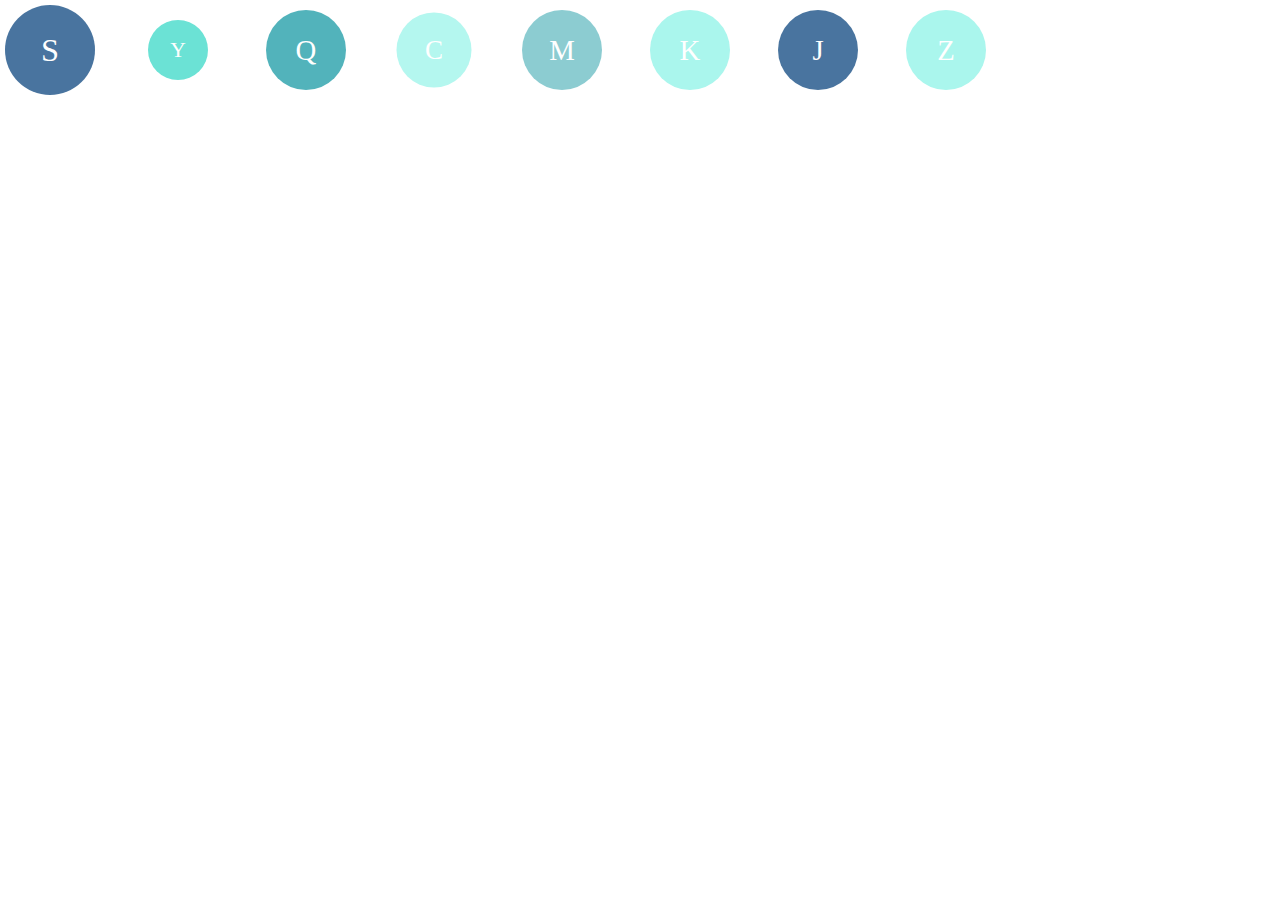
<file: index.html>
<!DOCTYPE html>
<html>
<head>
  <meta charset="UTF-8">
  <title>Bubble</title>
  <link rel="stylesheet" href="css/style.css">
</head>

<body>
  <div class="bubbles">
      <div class="bubble x1">
        <div class="alphabet">S</div>
        <div class="more">
          <div class="description">
            <span class="name">Shaohuan Li</span>
            <br>
            <span class="detail">Shao is a tech</span>
          </div>
        </div>
      </div>
      <div class="bubble x2">
        <div class="alphabet">Y</div>
        <div class="more">
          <div class="description">
            <span class="name">Yang Zhixing</span>
            <br>
            <span class="detail">Zhixing is an iOS engineer and photographer </span>
          </div>
        </div>
      </div>
      <div class="bubble x3">
        <div class="alphabet">Q</div>
        <div class="more">
          <div class="description">
            <span class="name">Shaohuan Li</span>
            <br>
            <span class="detail">Shao is an tech entrepreneur specialized in iOS and Front end development. </span>
          </div>
        </div>
      </div>
      <div class="bubble x4">
        <div class="alphabet">C</div>
        <div class="more">
          <div class="description">
            <span class="name">Shaohuan Li</span>
            <br>
            <span class="detail">Shao is an tech entrepreneur specialized in iOS and Front end development. </span>
          </div>
        </div>
      </div>
      <div class="bubble x5">
        <div class="alphabet">M</div>
        <div class="more">
          <div class="description">
            <span class="name">Shaohuan Li</span>
            <br>
            <span class="detail">Shao is an tech entrepreneur specialized in iOS and Front end development. </span>
          </div>
        </div>
      </div>
      <div class="bubble x6">
        <div class="alphabet">K</div>
        <div class="more">
          <div class="description">
            <span class="name">Shaohuan Li</span>
            <br>
            <span class="detail">Shao is an tech entrepreneur specialized in iOS and Front end development. </span>
          </div>
        </div>
      </div>
      <div class="bubble x7">
        <div class="alphabet">J</div>
        <div class="more">
          <div class="description">
            <span class="name">Shaohuan Li</span>
            <br>
            <span class="detail">Shao is an tech entrepreneur specialized in iOS and Front end development. </span>
          </div>
        </div>
      </div>
      <div class="bubble x8">
        <div class="alphabet">Z</div>
        <div class="more">
          <div class="description">
            <span class="name">Shaohuan Li</span>
            <br>
            <span class="detail">Shao is an tech entrepreneur specialized in iOS and Front end development. </span>
          </div>
        </div>
      </div>
  </div>
  <svg xmlns="http://www.w3.org/2000/svg" version="1.1">
    <defs>
      <filter id="goo">
        <feGaussianBlur in="SourceGraphic" stdDeviation="10" result="blur"></feGaussianBlur>
        <feColorMatrix in="blur" mode="matrix" values="1 0 0 0 0  0 1 0 0 0  0 0 1 0 0  0 0 0 18 -7" result="goo"></feColorMatrix>
        <feBlend in="SourceGraphic" in2="goo"></feBlend>
      </filter>
    </defs>
  </svg>
</body>
</html>
</file>
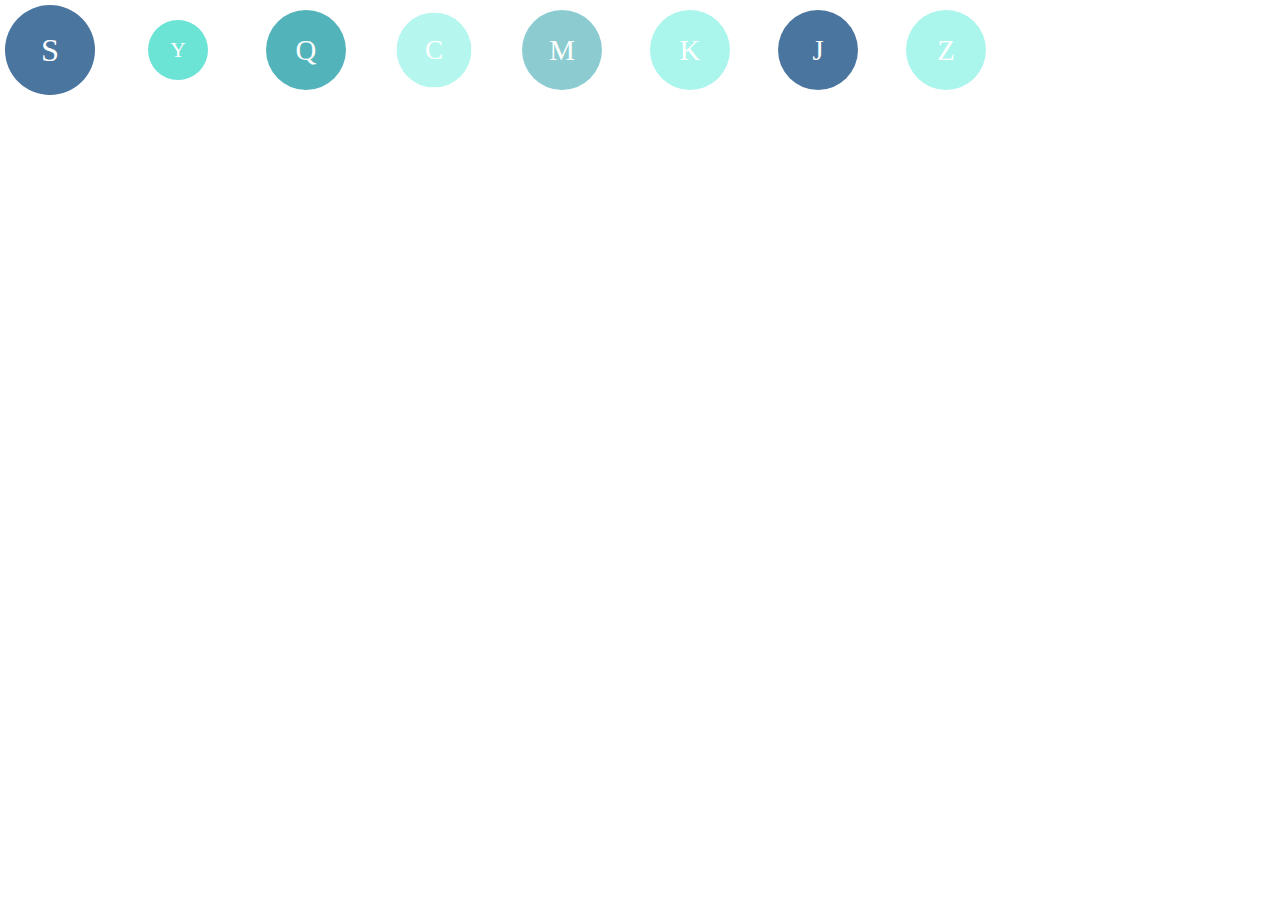
<file: bubble/index.html>
<!DOCTYPE html>
<html>
<head>
  <meta charset="UTF-8">
  <title>Bubble</title>
  <link rel="stylesheet" href="css/style.css">
</head>

<body>
  <div class="bubbles">
      <div class="bubble x1">
        <div class="alphabet">S</div>
        <div class="more">
          <div class="description">
            <span class="name">Shaohuan Li</span>
            <br>
            <span class="detail">Shao is an tech entrepreneur specialized in iOS and Front end development. </span>
          </div>
        </div>
      </div>
      <div class="bubble x2">
        <div class="alphabet">Y</div>
        <div class="more">
          <div class="description">
            <span class="name">Shaohuan Li</span>
            <br>
            <span class="detail">Shao is an tech entrepreneur specialized in iOS and Front end development. </span>
          </div>
        </div>
      </div>
      <div class="bubble x3">
        <div class="alphabet">Q</div>
        <div class="more">
          <div class="description">
            <span class="name">Shaohuan Li</span>
            <br>
            <span class="detail">Shao is an tech entrepreneur specialized in iOS and Front end development. </span>
          </div>
        </div>
      </div>
      <div class="bubble x4">
        <div class="alphabet">C</div>
        <div class="more">
          <div class="description">
            <span class="name">Shaohuan Li</span>
            <br>
            <span class="detail">Shao is an tech entrepreneur specialized in iOS and Front end development. </span>
          </div>
        </div>
      </div>
      <div class="bubble x5">
        <div class="alphabet">M</div>
        <div class="more">
          <div class="description">
            <span class="name">Shaohuan Li</span>
            <br>
            <span class="detail">Shao is an tech entrepreneur specialized in iOS and Front end development. </span>
          </div>
        </div>
      </div>
      <div class="bubble x6">
        <div class="alphabet">K</div>
        <div class="more">
          <div class="description">
            <span class="name">Shaohuan Li</span>
            <br>
            <span class="detail">Shao is an tech entrepreneur specialized in iOS and Front end development. </span>
          </div>
        </div>
      </div>
      <div class="bubble x7">
        <div class="alphabet">J</div>
        <div class="more">
          <div class="description">
            <span class="name">Shaohuan Li</span>
            <br>
            <span class="detail">Shao is an tech entrepreneur specialized in iOS and Front end development. </span>
          </div>
        </div>
      </div>
      <div class="bubble x8">
        <div class="alphabet">Z</div>
        <div class="more">
          <div class="description">
            <span class="name">Shaohuan Li</span>
            <br>
            <span class="detail">Shao is an tech entrepreneur specialized in iOS and Front end development. </span>
          </div>
        </div>
      </div>
  </div>
  <svg xmlns="http://www.w3.org/2000/svg" version="1.1">
    <defs>
      <filter id="goo">
        <feGaussianBlur in="SourceGraphic" stdDeviation="10" result="blur"></feGaussianBlur>
        <feColorMatrix in="blur" mode="matrix" values="1 0 0 0 0  0 1 0 0 0  0 0 1 0 0  0 0 0 18 -7" result="goo"></feColorMatrix>
        <feBlend in="SourceGraphic" in2="goo"></feBlend>
      </filter>
    </defs>
  </svg>
</body>
</html>
</file>
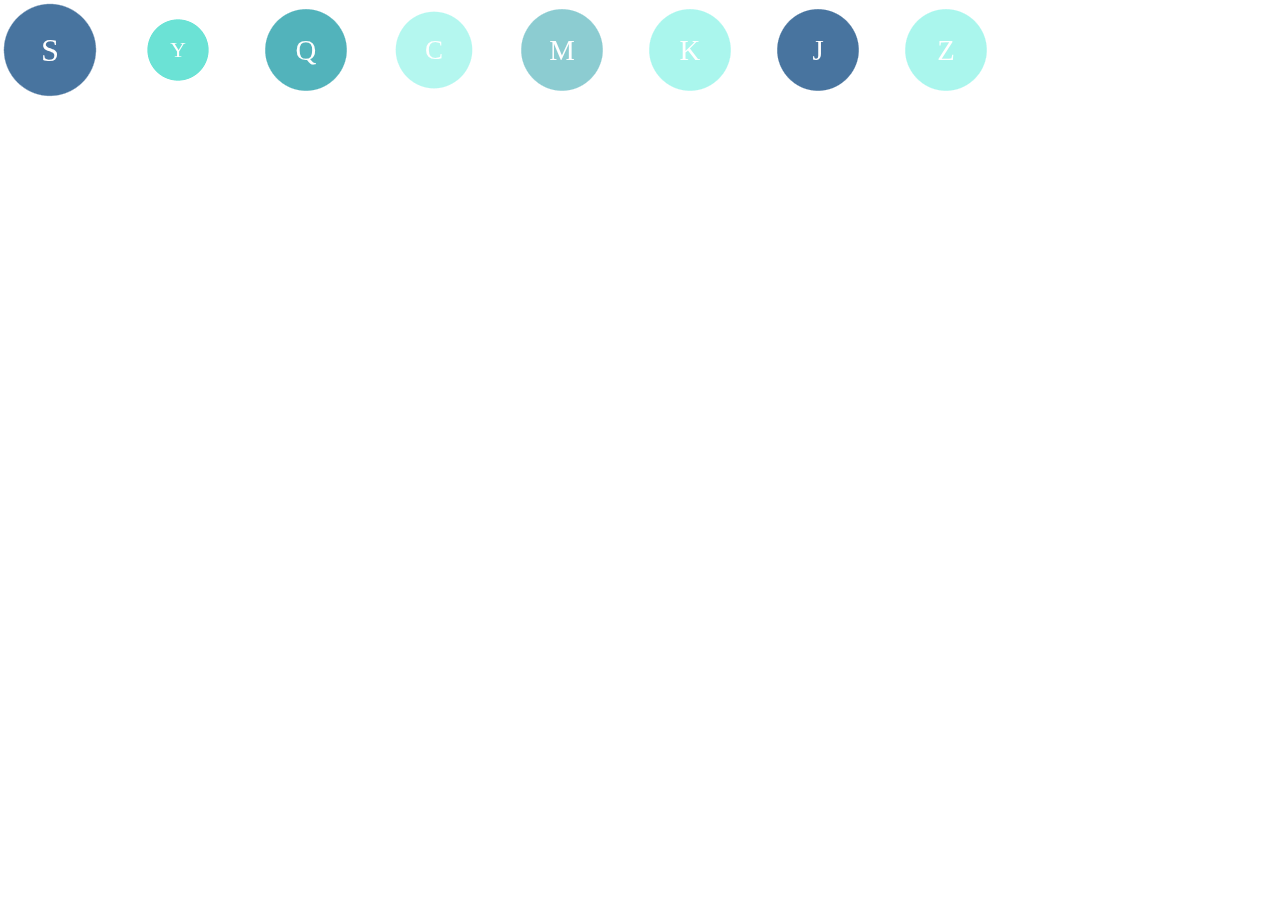
<file: blur.html>
<!DOCTYPE html>
<html>
<head>
  <meta charset="UTF-8">
  <title>Bubble</title>
  <link rel="stylesheet" href="css/style.css">
  <link rel="stylesheet" href="css/blur.css">
</head>

<body>
  <div class="bubbles">
      <div class="bubble x1">
        <div class="alphabet">S</div>
        <div class="more">
          <div class="description">
            <span class="name">Shaohuan Li</span>
            <br>
            <span class="detail">Shao is an tech entrepreneur specialized in iOS and Front end development. </span>
          </div>
        </div>
      </div>
      <div class="bubble x2">
        <div class="alphabet">Y</div>
        <div class="more">
          <div class="description">
            <span class="name">Shaohuan Li</span>
            <br>
            <span class="detail">Shao is an tech entrepreneur specialized in iOS and Front end development. </span>
          </div>
        </div>
      </div>
      <div class="bubble x3">
        <div class="alphabet">Q</div>
        <div class="more">
          <div class="description">
            <span class="name">Shaohuan Li</span>
            <br>
            <span class="detail">Shao is an tech entrepreneur specialized in iOS and Front end development. </span>
          </div>
        </div>
      </div>
      <div class="bubble x4">
        <div class="alphabet">C</div>
        <div class="more">
          <div class="description">
            <span class="name">Shaohuan Li</span>
            <br>
            <span class="detail">Shao is an tech entrepreneur specialized in iOS and Front end development. </span>
          </div>
        </div>
      </div>
      <div class="bubble x5">
        <div class="alphabet">M</div>
        <div class="more">
          <div class="description">
            <span class="name">Shaohuan Li</span>
            <br>
            <span class="detail">Shao is an tech entrepreneur specialized in iOS and Front end development. </span>
          </div>
        </div>
      </div>
      <div class="bubble x6">
        <div class="alphabet">K</div>
        <div class="more">
          <div class="description">
            <span class="name">Shaohuan Li</span>
            <br>
            <span class="detail">Shao is an tech entrepreneur specialized in iOS and Front end development. </span>
          </div>
        </div>
      </div>
      <div class="bubble x7">
        <div class="alphabet">J</div>
        <div class="more">
          <div class="description">
            <span class="name">Shaohuan Li</span>
            <br>
            <span class="detail">Shao is an tech entrepreneur specialized in iOS and Front end development. </span>
          </div>
        </div>
      </div>
      <div class="bubble x8">
        <div class="alphabet">Z</div>
        <div class="more">
          <div class="description">
            <span class="name">Shaohuan Li</span>
            <br>
            <span class="detail">Shao is an tech entrepreneur specialized in iOS and Front end development. </span>
          </div>
        </div>
      </div>
  </div>
  <svg xmlns="http://www.w3.org/2000/svg" version="1.1">
    <defs>
      <filter id="goo">
        <feGaussianBlur in="SourceGraphic" stdDeviation="10" result="blur"></feGaussianBlur>
        <feColorMatrix in="blur" mode="matrix" values="1 0 0 0 0  0 1 0 0 0  0 0 1 0 0  0 0 0 18 -7" result="goo"></feColorMatrix>
        <feBlend in="SourceGraphic" in2="goo"></feBlend>
      </filter>
    </defs>
  </svg>
</body>
</html>
</file>
<file: css/style.css>
/* line 1, ../scss/style.scss */
.bubbles {
  position: absolute;
  left: 0;
  right: 0;
  top: 0;
  height: 100%;
  bottom: 0;
}

/* line 10, ../scss/style.scss */
.bubble {
  position: absolute;
  display: table;
}
/* line 13, ../scss/style.scss */
.bubble .alphabet {
  display: inline-block;
  line-height: 100px;
  text-align: center;
  width: 100px;
  font-size: 36px;
  color: #fff;
  height: 100px;
  border-radius: 50%;
  z-index: 100;
  position: relative;
}
/* line 25, ../scss/style.scss */
.bubble .more {
  display: none;
  position: absolute;
  width: 300px;
  height: 300px;
  margin-top: -240px;
  margin-left: 80px;
}
/* line 32, ../scss/style.scss */
.bubble .more .description {
  display: none;
}
/* line 36, ../scss/style.scss */
.bubble:hover {
  opacity: 1 !important;
  -webkit-animation-play-state: paused !important;
  -moz-animation-play-state: paused !important;
  -o-animation-play-state: paused !important;
  animation-play-state: paused !important;
}
/* line 38, ../scss/style.scss */
.bubble:hover .more {
  display: table !important;
  -webkit-animation: blow 1s ease-in-out;
  -moz-animation: blow 1s ease-in-out;
  -o-animation: blow 1s ease-in-out;
  animation: blow 1s ease-in-out;
}
/* line 45, ../scss/style.scss */
.bubble:hover .description {
  display: table-cell !important;
  text-align: center;
  vertical-align: middle;
  border-radius: 50%;
  width: 300px;
  height: 300px;
  line-height: 30px;
  color: #fff;
  -webkit-animation: blow 1s ease-in-out;
  -moz-animation: blow 1s ease-in-out;
  -o-animation: blow 1s ease-in-out;
  animation: blow 1s ease-in-out;
}
/* line 58, ../scss/style.scss */
.bubble:hover .description .name {
  font-size: 14px;
}
/* line 61, ../scss/style.scss */
.bubble:hover .description .detail {
  padding: 20px;
  font-size: 12px;
}
/* line 66, ../scss/style.scss */
.bubble:hover .alphabet {
  width: 120px;
  height: 120px;
  margin-left: -20px;
  margin-top: -20px;
  text-indent: -9999px;
  background-image: url("https://fbcdn-profile-a.akamaihd.net/hprofile-ak-prn2/t5/1117684_100000757737981_1020608394_q.jpg");
  background-size: 120px 120px;
}
/* line 80, ../scss/style.scss */
.bubble.x1 {
  left: 0;
  -webkit-transform: scale(0.9);
  -moz-transform: scale(0.9);
  transform: scale(0.9);
  opacity: 0.9;
  -webkit-animation: moveclouds 15s linear infinite, sideWays 10s ease-in-out infinite alternate;
  -moz-animation: moveclouds 15s linear infinite, sideWays 10s ease-in-out infinite alternate;
  -o-animation: moveclouds 15s linear infinite, sideWays 10s ease-in-out infinite alternate;
}
/* line 89, ../scss/style.scss */
.bubble.x1 .alphabet,
.bubble.x1 .description {
  background-color: #366695;
}
/* line 94, ../scss/style.scss */
.bubble.x2 {
  left: 10%;
  -webkit-transform: scale(0.6);
  -moz-transform: scale(0.6);
  transform: scale(0.6);
  opacity: 0.8;
  -webkit-animation: moveclouds 25s linear infinite, sideWays 7s ease-in-out infinite alternate;
  -moz-animation: moveclouds 25s linear infinite, sideWays 7s ease-in-out infinite alternate;
  -o-animation: moveclouds 25s linear infinite, sideWays 7s ease-in-out infinite alternate;
}
/* line 103, ../scss/style.scss */
.bubble.x2 .alphabet,
.bubble.x2 .description {
  background-color: #47dccb;
}
/* line 108, ../scss/style.scss */
.bubble.x3 {
  left: 20%;
  -webkit-transform: scale(0.8);
  -moz-transform: scale(0.8);
  transform: scale(0.8);
  opacity: 0.9;
  -webkit-animation: moveclouds 20s linear infinite, sideWays 15s ease-in-out infinite alternate;
  -moz-animation: moveclouds 20s linear infinite, sideWays 15s ease-in-out infinite alternate;
  -o-animation: moveclouds 20s linear infinite, sideWays 15s ease-in-out infinite alternate;
}
/* line 117, ../scss/style.scss */
.bubble.x3 .alphabet,
.bubble.x3 .description {
  background-color: #40abb4;
}
/* line 122, ../scss/style.scss */
.bubble.x4 {
  left: 30%;
  -webkit-transform: scale(0.75);
  -moz-transform: scale(0.75);
  transform: scale(0.75);
  opacity: 0.7;
  -webkit-animation: moveclouds 18s linear infinite, sideWays 20s ease-in-out infinite alternate;
  -moz-animation: moveclouds 18s linear infinite, sideWays 20s ease-in-out infinite alternate;
  -o-animation: moveclouds 18s linear infinite, sideWays 20s ease-in-out infinite alternate;
}
/* line 131, ../scss/style.scss */
.bubble.x4 .alphabet,
.bubble.x4 .description {
  background-color: #95f4e9;
}
/* line 136, ../scss/style.scss */
.bubble.x5 {
  left: 40%;
  -webkit-transform: scale(0.8);
  -moz-transform: scale(0.8);
  transform: scale(0.8);
  opacity: 0.6;
  -webkit-animation: moveclouds 40s linear infinite, sideWays 12s ease-in-out infinite alternate;
  -moz-animation: moveclouds 40s linear infinite, sideWays 12s ease-in-out infinite alternate;
  -o-animation: moveclouds 40s linear infinite, sideWays 12s ease-in-out infinite alternate;
}
/* line 145, ../scss/style.scss */
.bubble.x5 .alphabet,
.bubble.x5 .description {
  background-color: #40abb4;
}
/* line 150, ../scss/style.scss */
.bubble.x6 {
  left: 50%;
  -webkit-transform: scale(0.8);
  -moz-transform: scale(0.8);
  transform: scale(0.8);
  opacity: 0.8;
  -webkit-animation: moveclouds 20s linear infinite, sideWays 8s ease-in-out infinite alternate;
  -moz-animation: moveclouds 20s linear infinite, sideWays 8s ease-in-out infinite alternate;
  -o-animation: moveclouds 20s linear infinite, sideWays 8s ease-in-out infinite alternate;
}
/* line 159, ../scss/style.scss */
.bubble.x6 .alphabet,
.bubble.x6 .description {
  background-color: #95f4e9;
}
/* line 164, ../scss/style.scss */
.bubble.x7 {
  left: 60%;
  -webkit-transform: scale(0.8);
  -moz-transform: scale(0.8);
  transform: scale(0.8);
  opacity: 0.9;
  -webkit-animation: moveclouds 30s linear infinite, sideWays 12s ease-in-out infinite alternate;
  -moz-animation: moveclouds 30s linear infinite, sideWays 12s ease-in-out infinite alternate;
  -o-animation: moveclouds 30s linear infinite, sideWays 12s ease-in-out infinite alternate;
}
/* line 173, ../scss/style.scss */
.bubble.x7 .alphabet,
.bubble.x7 .description {
  background-color: #366695;
}
/* line 178, ../scss/style.scss */
.bubble.x8 {
  left: 70%;
  -webkit-transform: scale(0.8);
  -moz-transform: scale(0.8);
  transform: scale(0.8);
  opacity: 0.8;
  -webkit-animation: moveclouds 30s linear infinite, sideWays 20s ease-in-out infinite alternate;
  -moz-animation: moveclouds 30s linear infinite, sideWays 20s ease-in-out infinite alternate;
  -o-animation: moveclouds 30s linear infinite, sideWays 20s ease-in-out infinite alternate;
}
/* line 187, ../scss/style.scss */
.bubble.x8 .alphabet,
.bubble.x8 .description {
  background-color: #95f4e9;
}

@-webkit-keyframes moveclouds {
  0% {
    top: 100%;
  }
  100% {
    top: 0;
  }
}
@-webkit-keyframes sideWays {
  0% {
    margin-left: 0px;
  }
  100% {
    margin-left: 100px;
  }
}
@-webkit-keyframes blow {
  0% {
    width: 100px;
    height: 100px;
    opacity: 0;
    margin-top: -100px;
    margin-left: -40px;
    color: transparent;
  }
  80% {
    color: transparent;
  }
  100% {
    width: 300px;
    height: 300px;
    opacity: 1;
    margin-top: -240px;
    margin-left: 80px;
    color: #fff;
  }
}
@-moz-keyframes moveclouds {
  0% {
    top: 100%;
  }
  100% {
    top: 0;
  }
}
@-moz-keyframes sideWays {
  0% {
    margin-left: 0px;
  }
  100% {
    margin-left: 100px;
  }
}
@-moz-keyframes blow {
  0% {
    width: 100px;
    height: 100px;
    opacity: 0;
    margin-top: -100px;
    margin-left: -40px;
    color: transparent;
  }
  80% {
    color: transparent;
  }
  100% {
    width: 300px;
    height: 300px;
    opacity: 1;
    margin-top: -240px;
    margin-left: 80px;
    color: #fff;
  }
}
@-o-keyframes moveclouds {
  0% {
    top: 100%;
  }
  100% {
    top: 0;
  }
}
@-o-keyframes sideWays {
  0% {
    margin-left: 0px;
  }
  100% {
    margin-left: 100px;
  }
}
@-o-keyframes blow {
  0% {
    width: 100px;
    height: 100px;
    opacity: 0;
    margin-top: -100px;
    margin-left: -40px;
    color: transparent;
  }
  80% {
    color: transparent;
  }
  100% {
    width: 300px;
    height: 300px;
    opacity: 1;
    margin-top: -240px;
    margin-left: 80px;
    color: #fff;
  }
}
</file>
<file: bubble/css/style.css>
/* line 1, ../scss/style.scss */
.bubbles {
  position: absolute;
  left: 0;
  right: 0;
  top: 0;
  height: 100%;
  bottom: 0;
}

/* line 10, ../scss/style.scss */
.bubble {
  position: absolute;
  display: table;
}
/* line 13, ../scss/style.scss */
.bubble .alphabet {
  display: inline-block;
  line-height: 100px;
  text-align: center;
  width: 100px;
  font-size: 36px;
  color: #fff;
  height: 100px;
  border-radius: 50%;
  z-index: 100;
  position: relative;
}
/* line 25, ../scss/style.scss */
.bubble .more {
  position: absolute;
  width: 300px;
  height: 300px;
  margin-top: -200px;
  margin-left: 80px;
}
/* line 31, ../scss/style.scss */
.bubble .more .description {
  display: none;
}
/* line 35, ../scss/style.scss */
.bubble:hover {
  opacity: 1 !important;
  -webkit-animation-play-state: paused !important;
  -moz-animation-play-state: paused !important;
  -o-animation-play-state: paused !important;
  animation-play-state: paused !important;
}
/* line 37, ../scss/style.scss */
.bubble:hover .description {
  display: table-cell !important;
  text-align: center;
  vertical-align: middle;
  border-radius: 50%;
  width: 300px;
  height: 300px;
  line-height: 30px;
  color: #fff;
}
/* line 46, ../scss/style.scss */
.bubble:hover .description .name {
  font-size: 14px;
  height: 100px;
}
/* line 50, ../scss/style.scss */
.bubble:hover .description .detail {
  height: 200px;
  padding: 20px;
  font-size: 12px;
}
/* line 56, ../scss/style.scss */
.bubble:hover .alphabet {
  width: 140px;
  height: 140px;
  margin-left: -40px;
  margin-top: -40px;
  text-indent: -9999px;
  background-image: url("https://fbcdn-profile-a.akamaihd.net/hprofile-ak-prn2/t5/1117684_100000757737981_1020608394_q.jpg");
  background-size: 140px 140px;
}
/* line 70, ../scss/style.scss */
.bubble.x1 {
  left: 0;
  -webkit-transform: scale(0.9);
  -moz-transform: scale(0.9);
  transform: scale(0.9);
  opacity: 0.9;
  -webkit-animation: moveclouds 15s linear infinite, sideWays 10s ease-in-out infinite alternate;
  -moz-animation: moveclouds 15s linear infinite, sideWays 10s ease-in-out infinite alternate;
  -o-animation: moveclouds 15s linear infinite, sideWays 10s ease-in-out infinite alternate;
}
/* line 79, ../scss/style.scss */
.bubble.x1 .alphabet,
.bubble.x1 .description {
  background-color: #366695;
}
/* line 84, ../scss/style.scss */
.bubble.x2 {
  left: 10%;
  -webkit-transform: scale(0.6);
  -moz-transform: scale(0.6);
  transform: scale(0.6);
  opacity: 0.8;
  -webkit-animation: moveclouds 25s linear infinite, sideWays 7s ease-in-out infinite alternate;
  -moz-animation: moveclouds 25s linear infinite, sideWays 7s ease-in-out infinite alternate;
  -o-animation: moveclouds 25s linear infinite, sideWays 7s ease-in-out infinite alternate;
}
/* line 93, ../scss/style.scss */
.bubble.x2 .alphabet,
.bubble.x2 .description {
  background-color: #47dccb;
}
/* line 98, ../scss/style.scss */
.bubble.x3 {
  left: 20%;
  -webkit-transform: scale(0.8);
  -moz-transform: scale(0.8);
  transform: scale(0.8);
  opacity: 0.9;
  -webkit-animation: moveclouds 20s linear infinite, sideWays 15s ease-in-out infinite alternate;
  -moz-animation: moveclouds 20s linear infinite, sideWays 15s ease-in-out infinite alternate;
  -o-animation: moveclouds 20s linear infinite, sideWays 15s ease-in-out infinite alternate;
}
/* line 107, ../scss/style.scss */
.bubble.x3 .alphabet,
.bubble.x3 .description {
  background-color: #40abb4;
}
/* line 112, ../scss/style.scss */
.bubble.x4 {
  left: 30%;
  -webkit-transform: scale(0.75);
  -moz-transform: scale(0.75);
  transform: scale(0.75);
  opacity: 0.7;
  -webkit-animation: moveclouds 18s linear infinite, sideWays 20s ease-in-out infinite alternate;
  -moz-animation: moveclouds 18s linear infinite, sideWays 20s ease-in-out infinite alternate;
  -o-animation: moveclouds 18s linear infinite, sideWays 20s ease-in-out infinite alternate;
}
/* line 121, ../scss/style.scss */
.bubble.x4 .alphabet,
.bubble.x4 .description {
  background-color: #95f4e9;
}
/* line 126, ../scss/style.scss */
.bubble.x5 {
  left: 40%;
  -webkit-transform: scale(0.8);
  -moz-transform: scale(0.8);
  transform: scale(0.8);
  opacity: 0.6;
  -webkit-animation: moveclouds 40s linear infinite, sideWays 12s ease-in-out infinite alternate;
  -moz-animation: moveclouds 40s linear infinite, sideWays 12s ease-in-out infinite alternate;
  -o-animation: moveclouds 40s linear infinite, sideWays 12s ease-in-out infinite alternate;
}
/* line 135, ../scss/style.scss */
.bubble.x5 .alphabet,
.bubble.x5 .description {
  background-color: #40abb4;
}
/* line 140, ../scss/style.scss */
.bubble.x6 {
  left: 50%;
  -webkit-transform: scale(0.8);
  -moz-transform: scale(0.8);
  transform: scale(0.8);
  opacity: 0.8;
  -webkit-animation: moveclouds 20s linear infinite, sideWays 8s ease-in-out infinite alternate;
  -moz-animation: moveclouds 20s linear infinite, sideWays 8s ease-in-out infinite alternate;
  -o-animation: moveclouds 20s linear infinite, sideWays 8s ease-in-out infinite alternate;
}
/* line 149, ../scss/style.scss */
.bubble.x6 .alphabet,
.bubble.x6 .description {
  background-color: #95f4e9;
}
/* line 154, ../scss/style.scss */
.bubble.x7 {
  left: 60%;
  -webkit-transform: scale(0.8);
  -moz-transform: scale(0.8);
  transform: scale(0.8);
  opacity: 0.9;
  -webkit-animation: moveclouds 30s linear infinite, sideWays 12s ease-in-out infinite alternate;
  -moz-animation: moveclouds 30s linear infinite, sideWays 12s ease-in-out infinite alternate;
  -o-animation: moveclouds 30s linear infinite, sideWays 12s ease-in-out infinite alternate;
}
/* line 163, ../scss/style.scss */
.bubble.x7 .alphabet,
.bubble.x7 .description {
  background-color: #366695;
}
/* line 168, ../scss/style.scss */
.bubble.x8 {
  left: 70%;
  -webkit-transform: scale(0.8);
  -moz-transform: scale(0.8);
  transform: scale(0.8);
  opacity: 0.8;
  -webkit-animation: moveclouds 30s linear infinite, sideWays 20s ease-in-out infinite alternate;
  -moz-animation: moveclouds 30s linear infinite, sideWays 20s ease-in-out infinite alternate;
  -o-animation: moveclouds 30s linear infinite, sideWays 20s ease-in-out infinite alternate;
}
/* line 177, ../scss/style.scss */
.bubble.x8 .alphabet,
.bubble.x8 .description {
  background-color: #95f4e9;
}

@-webkit-keyframes moveclouds {
  0% {
    top: 100%;
  }
  100% {
    top: 0;
  }
}
@-webkit-keyframes sideWays {
  0% {
    margin-left: 0px;
  }
  100% {
    margin-left: 100px;
  }
}
@-moz-keyframes moveclouds {
  0% {
    top: 100%;
  }
  100% {
    top: 0;
  }
}
@-moz-keyframes sideWays {
  0% {
    margin-left: 0px;
  }
  100% {
    margin-left: 100px;
  }
}
@-o-keyframes moveclouds {
  0% {
    top: 100%;
  }
  100% {
    top: 0;
  }
}
@-o-keyframes sideWays {
  0% {
    margin-left: 0px;
  }
  100% {
    margin-left: 100px;
  }
}
</file>
<file: css/blur.css>
/* line 1, ../scss/blur.scss */
.bubble {
  filter: url("blur.svg#goo");
  -webkit-filter: url("#goo");
  -moz-filter: url("#goo");
  -o-filter: url("#goo");
  -ms-filter: url("#goo");
}
</file>
